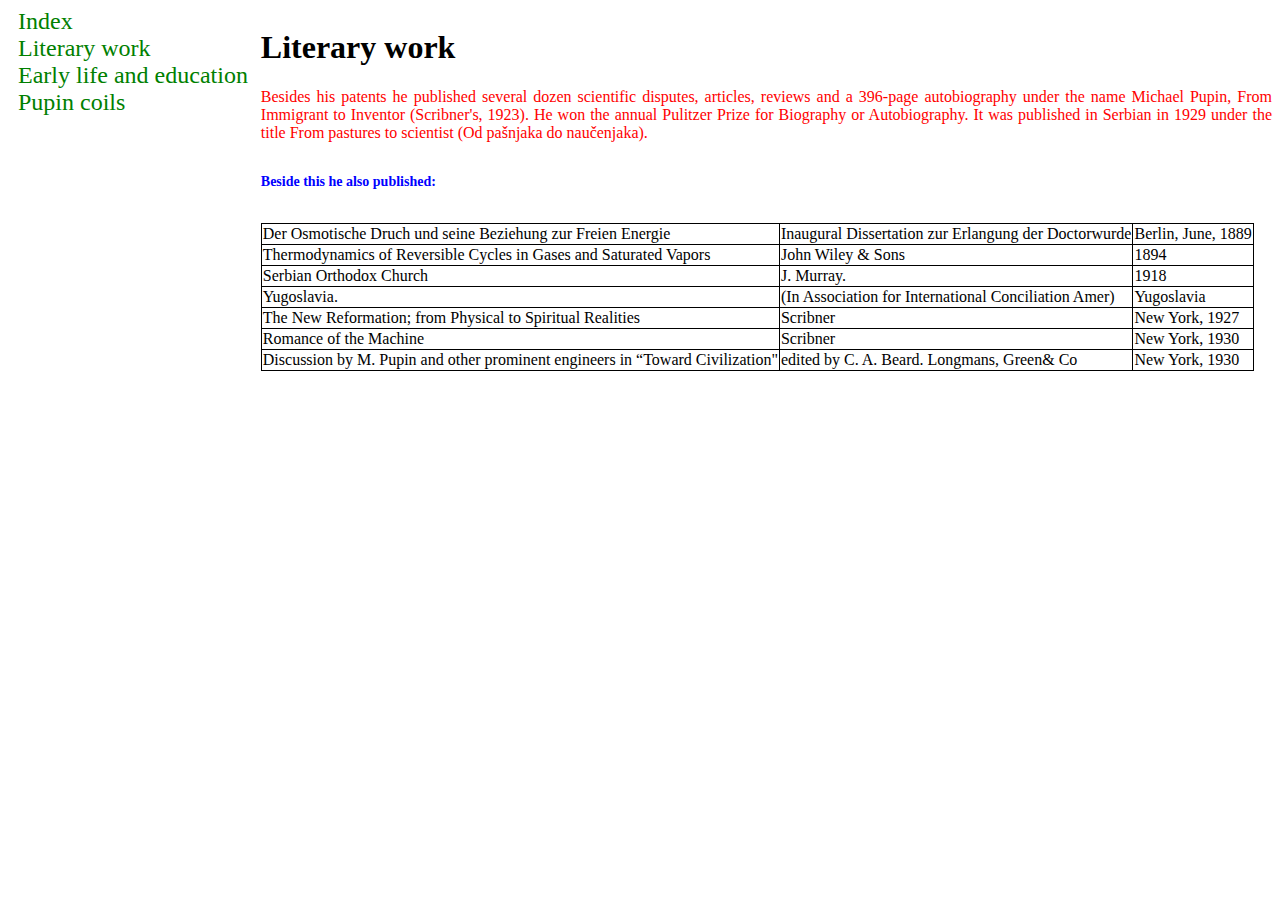
<file: Literary work.html>
<!DOCTYPE html>

<html>

	<head>
		<title> Literary work </title>
		<link rel="stylesheet" href="Site.css">
		<meta charset="UTF-8">
	</head>

	<body>
		<div class="rand">
		
			<div class="coloana coloana-stanga">
				<ul class="bara-navigare"> 
					<li> <a href="Index.html"> Index </a> </li>
					<li> <a href="Literary work.html"> Literary work </a> </li>
					<li> <a href="Early life and education.html"> Early life and education </a> </li>
					<li> <a href="Pupin coils.html"> Pupin coils </a> </li>
				</ul>
			</div>
			
			<div class="coloana coloana-dreapta">
		
				<h1> Literary work </h1>
			
				<p class="paragraful-meu">
					Besides his patents he published several dozen scientific disputes, articles, reviews and a 396-page autobiography under the name Michael Pupin, 
					From Immigrant to Inventor (Scribner's, 1923). He won the annual Pulitzer Prize for Biography or Autobiography. It was published in Serbian in 
					1929 under the title From pastures to scientist (Od pašnjaka do naučenjaka).
				</p>
		
				<h6 class="subtitlu">Beside this he also published:</h6>
	
				<table>
					<tr>
						<td>
							 Der Osmotische Druch und seine Beziehung zur Freien Energie
						</td>
					
						<td>
							Inaugural Dissertation zur Erlangung der Doctorwurde
						</td>
					
						<td>
							Berlin, June, 1889
						</td>
					</tr>
					
					<tr>
						<td>
							 Thermodynamics of Reversible Cycles in Gases and Saturated Vapors
						</td>
					
						<td>
							John Wiley & Sons
						</td>
					
						<td>
							1894
						</td>
					</tr>
					
					<tr>
						<td>
							  Serbian Orthodox Church
						</td>
					
						<td>
							 J. Murray.
						</td>
					
						<td>
							 1918
						</td>
					</tr>
					
					<tr>
						<td>
							  Yugoslavia.
						</td>
					
						<td>
							 (In Association for International Conciliation Amer)
						</td>
					
						<td>
							 Yugoslavia
						</td>
					</tr>
					
					<tr>
						<td>
							   The New Reformation; from Physical to Spiritual Realities
						</td>
					
						<td>
							 Scribner
						</td>
					
						<td>
							 New York, 1927
						</td>
					</tr>
					
					<tr>
						<td>
							   Romance of the Machine
						</td>
					
						<td>
							 Scribner
						</td>
					
						<td>
							 New York, 1930
						</td>
					</tr>
					
					<tr>
						<td>
							   Discussion by M. Pupin and other prominent engineers in “Toward Civilization"
						</td>
					
						<td>
							edited by C. A. Beard. Longmans, Green& Co
						</td>
					
						<td>
							 New York, 1930
						</td>
					</tr>
				</table>
				
				
			</div>
		</div>
	</body>

</html>
</file>
<file: Site.css>
.bara-navigare 
{
  list-style-type: none;
  
  margin: 0;
  padding: 0;
  padding-left: 10px;
  
  font-size: 24px;
}

.bara-navigare a
{
  text-decoration: none;
  color: green;  
}

.rand{
	display: flex;
}

.coloana{
	float: left;	
}

.coloana-stanga{
	width: 20%; 	
}

.coloana-dreapta{
width: 80%;	
}

table, tr,td{
border: 1px solid black;
border-collapse: collapse;
}

.subtitlu{
	font-size:14px;
	color: blue;
	font-family: Georgia, serif;
}

.paragraful-meu{
	font-size: 16px;
	color: red;
	text-align: justify;
}

.paragraful-meu-verde{
	font-size: 12px;
	color: green;
	text-align: right;
	font-family: Georgia, serif;
}
</file>
